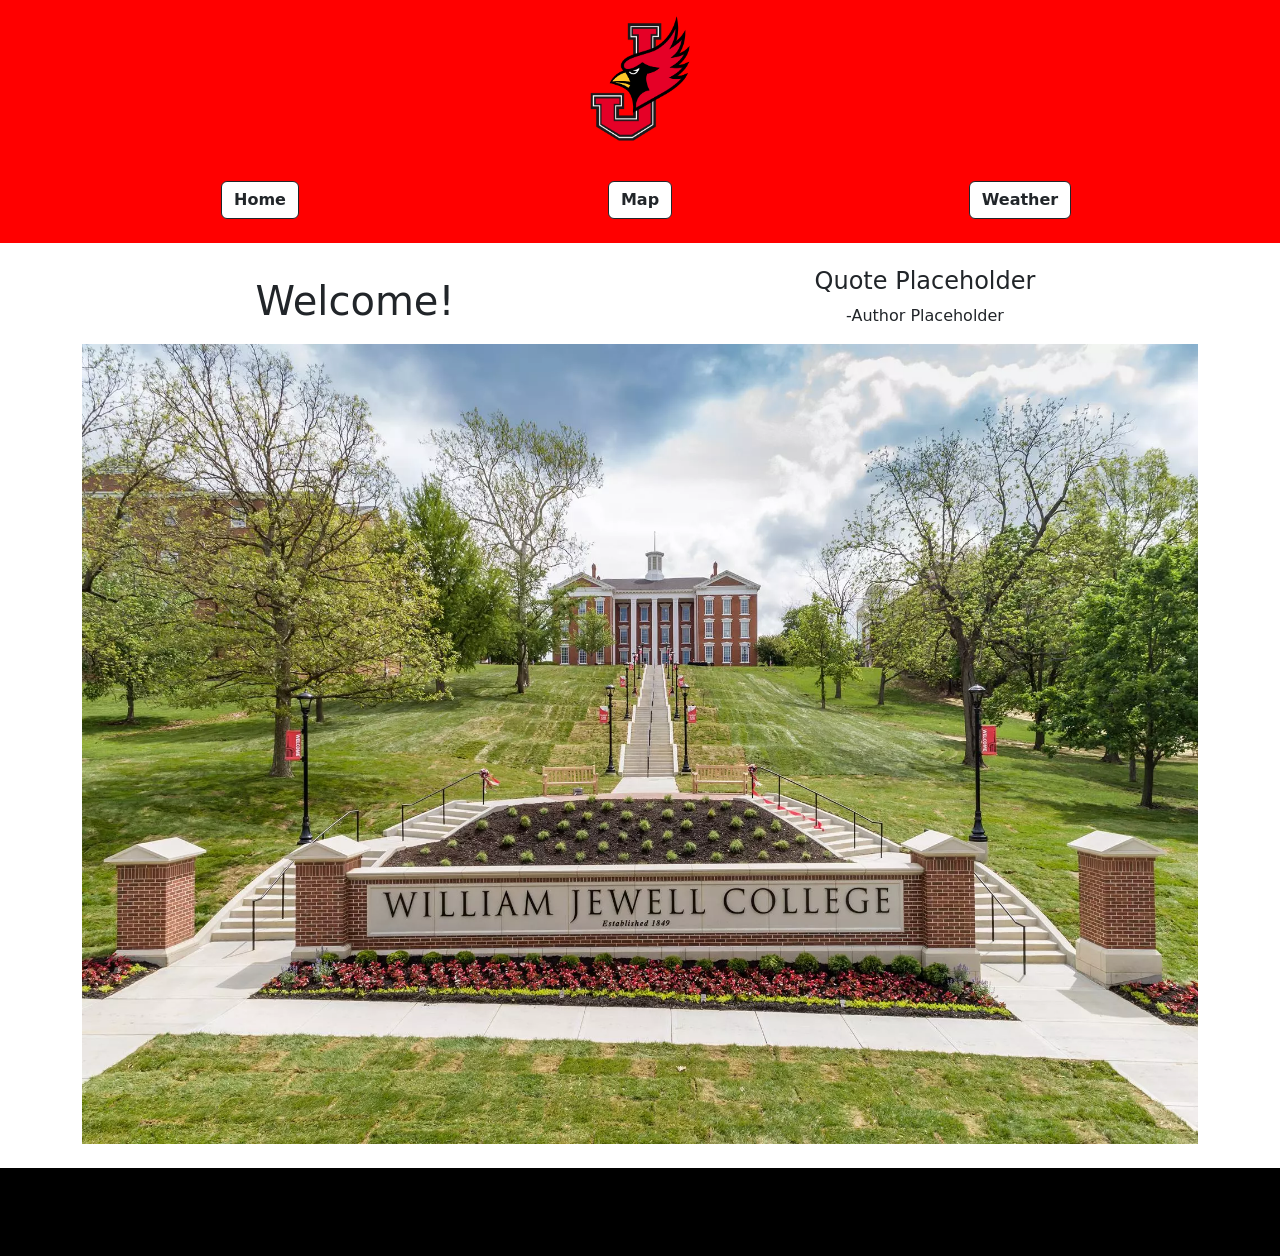
<file: index.html>
<!DOCTYPE html>
<html lang="en">
<head>
    <meta charset="UTF-8">
    <meta name="viewport" content="width=device-width, initial-scale=1.0">
    <title>Home</title>
    <link href="https://cdn.jsdelivr.net/npm/bootstrap@5.3.8/dist/css/bootstrap.min.css" rel="stylesheet" integrity="sha384-sRIl4kxILFvY47J16cr9ZwB07vP4J8+LH7qKQnuqkuIAvNWLzeN8tE5YBujZqJLB" crossorigin="anonymous">
    <link rel="stylesheet" href="./css/style.css">
</head>
<body>
    <header>
        <div class="container text-center py-3">
            <a href="https://jewell.edu">
                <img id="WJLogo" src="./images/William_Jewell_Cardinals_logo.png" alt="William Jewell Cardinals logo" width="100" height="125">
            </a>
        </div>
        <nav>
            <div class="container text-center py-4">
                <div class="row align-items-center">
                    <div class="col">
                        <a href="./index.html" class="btn btn-outline-dark" role="button">
                            Home
                        </a>
                    </div>
                    <div class="col">
                        <a href="./map.html" class="btn btn-outline-dark" role="button">
                            Map
                        </a>
                    </div>
                    <div class="col">
                        <a href="./weather.html" class="btn btn-outline-dark" role="button">
                            Weather
                        </a>
                    </div>
                </div>
            </div>
        </nav>
    </header>
    <main>
        <div class="container py-4 text-center">
            <div class="row align-items-center">
                <div class="col">
                    <h1>Welcome!</h1>
                </div>
                <div class="col">
                    <h4 id="quoteText">Quote Placeholder</h4>
                    <p id="quoteAuthor">-Author Placeholder</p>
                </div>
            </div>
            <img src="./images/WJWalk.webp" alt="William Jewell Campus Entrance" width="100%" height="800px">
        </div>
    </main>
    <footer>
        <div class="container py-4">

        </div>
    </footer>
    <script src="./js/script.js"></script>
</body>
</html>
</file>
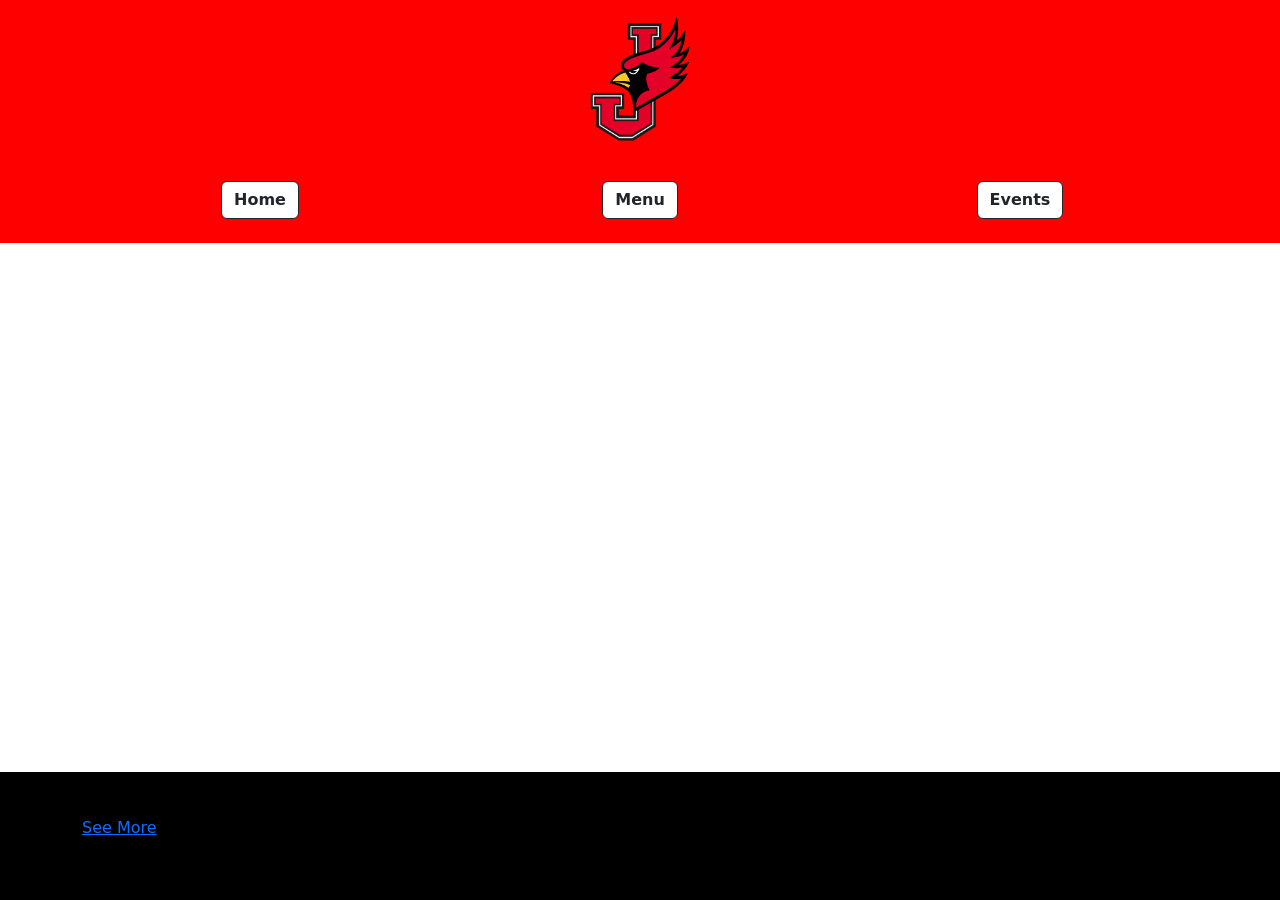
<file: events.html>
<!DOCTYPE html>
<html lang="en">
<head>
    <meta charset="UTF-8">
    <meta name="viewport" content="width=device-width, initial-scale=1.0">
    <title>Events</title>
    <link href="https://cdn.jsdelivr.net/npm/bootstrap@5.3.8/dist/css/bootstrap.min.css" rel="stylesheet" integrity="sha384-sRIl4kxILFvY47J16cr9ZwB07vP4J8+LH7qKQnuqkuIAvNWLzeN8tE5YBujZqJLB" crossorigin="anonymous">
    <link rel="stylesheet" href="./css/style.css">
</head>
<body>
    <header>
        <div class="container text-center py-3">
            <a href="https://jewell.edu">
                <img id="WJLogo" src="./images/William_Jewell_Cardinals_logo.png" alt="William Jewell Cardinals logo" width="100" height="125">
            </a>
        </div>
        <nav>
            <div class="container text-center py-4">
                <div class="row align-items-center">
                    <div class="col">
                        <a href="./index.html" class="btn btn-outline-dark" role="button">
                            Home
                        </a>
                    </div>
                    <div class="col">
                        <a href="./menu.html" class="btn btn-outline-dark" role="button">
                            Menu
                        </a>
                    </div>
                    <div class="col">
                        <a href="./events.html" class="btn btn-outline-dark" role="button">
                            Events
                        </a>
                    </div>
                </div>
            </div>
        </nav>
    </header>
    <main>
        <div class="container py-4">
            <!--Scraped event info here-->
        </div>
    </main>
    <footer>
        <div class="container py-4">
            <a href="https://www.jewell.edu/news-events#content-type=3&category=all&month=all&year=all&page=0">
                <p>See More</p>
            </a>
        </div>
    </footer>
    <script src="./js/script.js"></script>
</body>
</html>
</file>
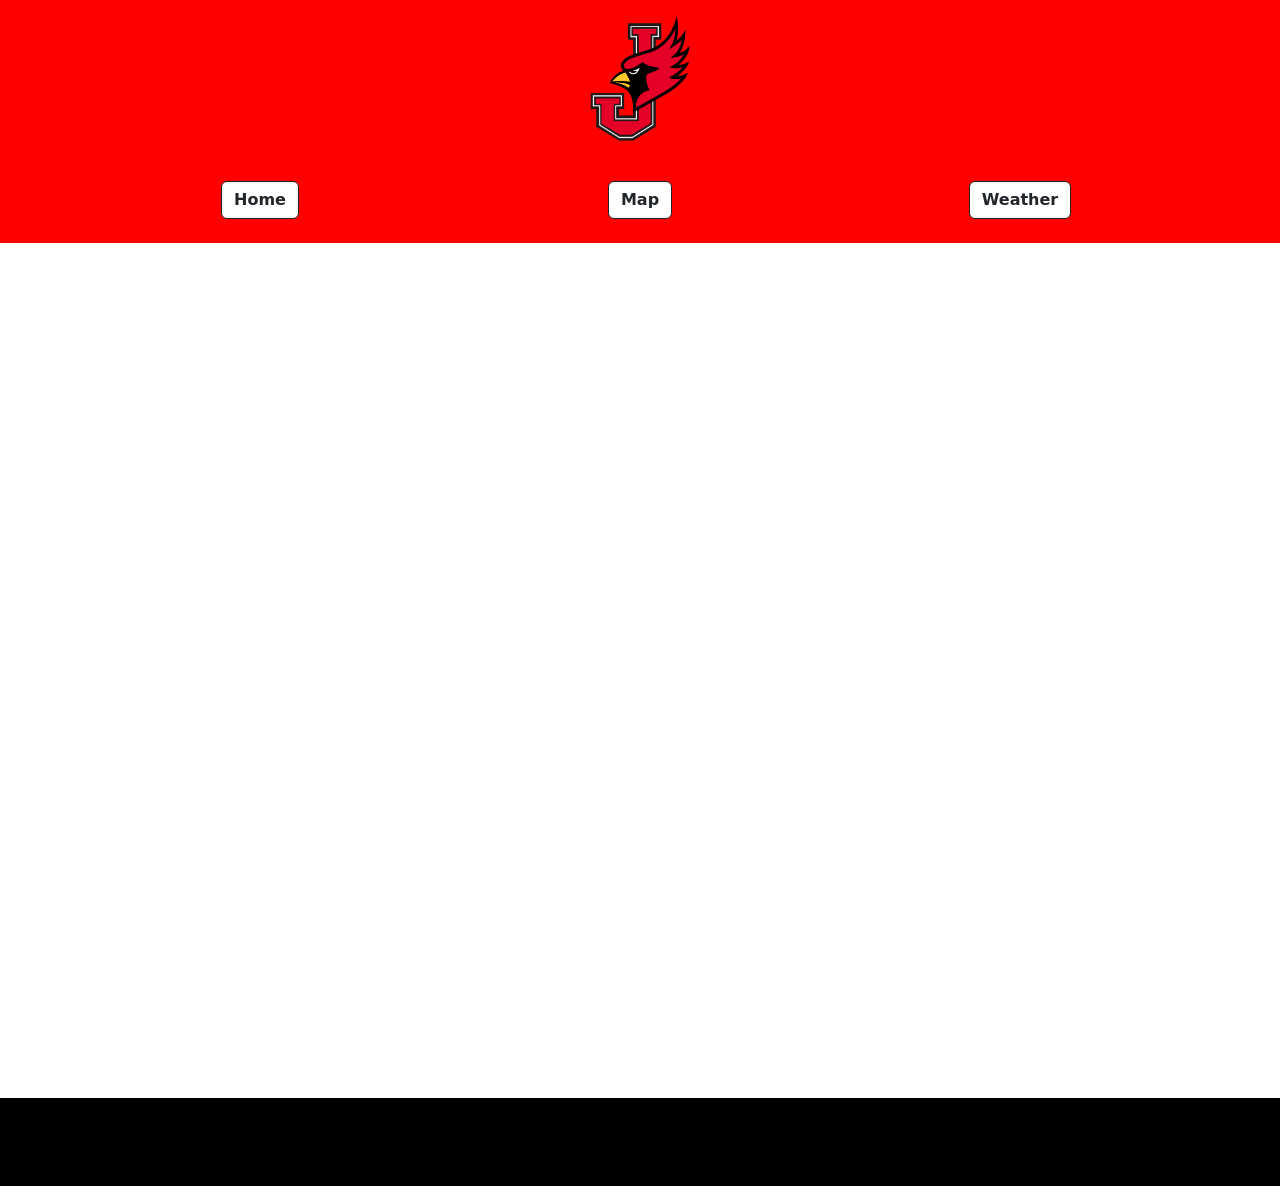
<file: map.html>
<!DOCTYPE html>
<html lang="en">
<head>
    <meta charset="UTF-8">
    <meta name="viewport" content="width=device-width, initial-scale=1.0">
    <title>Map</title>
    <link href="https://cdn.jsdelivr.net/npm/bootstrap@5.3.8/dist/css/bootstrap.min.css" rel="stylesheet" integrity="sha384-sRIl4kxILFvY47J16cr9ZwB07vP4J8+LH7qKQnuqkuIAvNWLzeN8tE5YBujZqJLB" crossorigin="anonymous">
    <link rel="stylesheet" href="./css/style.css">
</head>
<body>
    <header>
        <div class="container text-center py-3">
            <a href="https://jewell.edu">
                <img id="WJLogo" src="./images/William_Jewell_Cardinals_logo.png" alt="William Jewell Cardinals logo" width="100" height="125">
            </a>
        </div>
        <nav>
            <div class="container text-center py-4">
                <div class="row align-items-center">
                    <div class="col">
                        <a href="./index.html" class="btn btn-outline-dark" role="button">
                            Home
                        </a>
                    </div>
                    <div class="col">
                        <a href="./map.html" class="btn btn-outline-dark" role="button">
                            Map
                        </a>
                    </div>
                    <div class="col">
                        <a href="./weather.html" class="btn btn-outline-dark" role="button">
                            Weather
                        </a>
                    </div>
                </div>
            </div>
        </nav>
    </header>
    <main>
        <div class="container py-4">
            <iframe src="./images/jewell_downloadable_map_12.25.pdf" width="100%" height="800px"></iframe></div>
    </main>
    <footer>
        <div class="container py-4">

        </div>
    </footer>
    <script src="./js/script.js"></script>
</body>
</html>
</file>
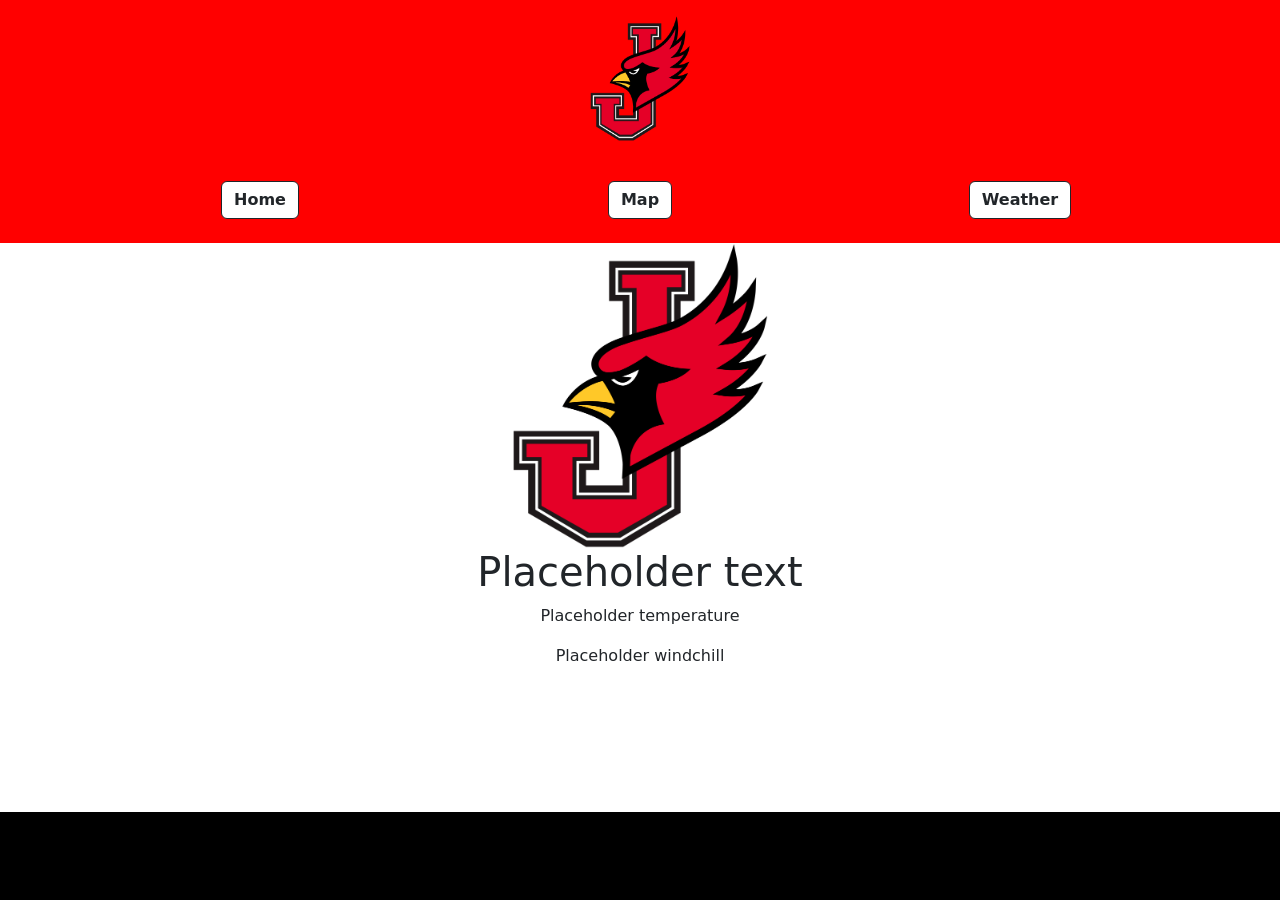
<file: weather.html>
<!DOCTYPE html>
<html lang="en">
<head>
    <meta charset="UTF-8">
    <meta name="viewport" content="width=device-width, initial-scale=1.0">
    <title>Weather</title>
    <link href="https://cdn.jsdelivr.net/npm/bootstrap@5.3.8/dist/css/bootstrap.min.css" rel="stylesheet" integrity="sha384-sRIl4kxILFvY47J16cr9ZwB07vP4J8+LH7qKQnuqkuIAvNWLzeN8tE5YBujZqJLB" crossorigin="anonymous">
    <link rel="stylesheet" href="./css/style.css">
</head>
<body>
    <header>
        <div class="container text-center py-3">
            <a href="https://jewell.edu">
                <img id="WJLogo" src="./images/William_Jewell_Cardinals_logo.png" alt="William Jewell Cardinals logo" width="100" height="125">
            </a>
        </div>
        <nav>
            <div class="container text-center py-4">
                <div class="row align-items-center">
                    <div class="col">
                        <a href="./index.html" class="btn btn-outline-dark" role="button">
                            Home
                        </a>
                    </div>
                    <div class="col">
                        <a href="./map.html" class="btn btn-outline-dark" role="button">
                            Map
                        </a>
                    </div>
                    <div class="col">
                        <a href="./weather.html" class="btn btn-outline-dark" role="button">
                            Weather
                        </a>
                    </div>
                </div>
            </div>
        </nav>
    </header>
    <main>
        <div class="text-center">
            <img id="WeatherImg" src="./images/William_Jewell_Cardinals_logo.png" alt="placeholder image" width="20%" height="20%">
            <h1 id="WeatherText">Placeholder text</h1>
            <p id="WeatherTemp">Placeholder temperature</p>
            <p id="WeatherWind">Placeholder windchill</p>
        </div>
    </main>
    <footer>
        <div class="container py-4">
            
        </div>
    </footer>
    <script src="./js/script.js"></script>
</body>
</html>
</file>
<file: css/style.css>
header{
    background-color:red;
}
body{
    background-color:white;
    margin:0;
    display:flex;
    flex-direction:column;
    min-height:100vh;
}
main{
    flex:1;
}
footer{
    background-color:black;
    flex-shrink:0;
    padding:20px;
    z-index:999;
}
.btn{
    font-weight:bold;
    background-color:white;
}
</file>
